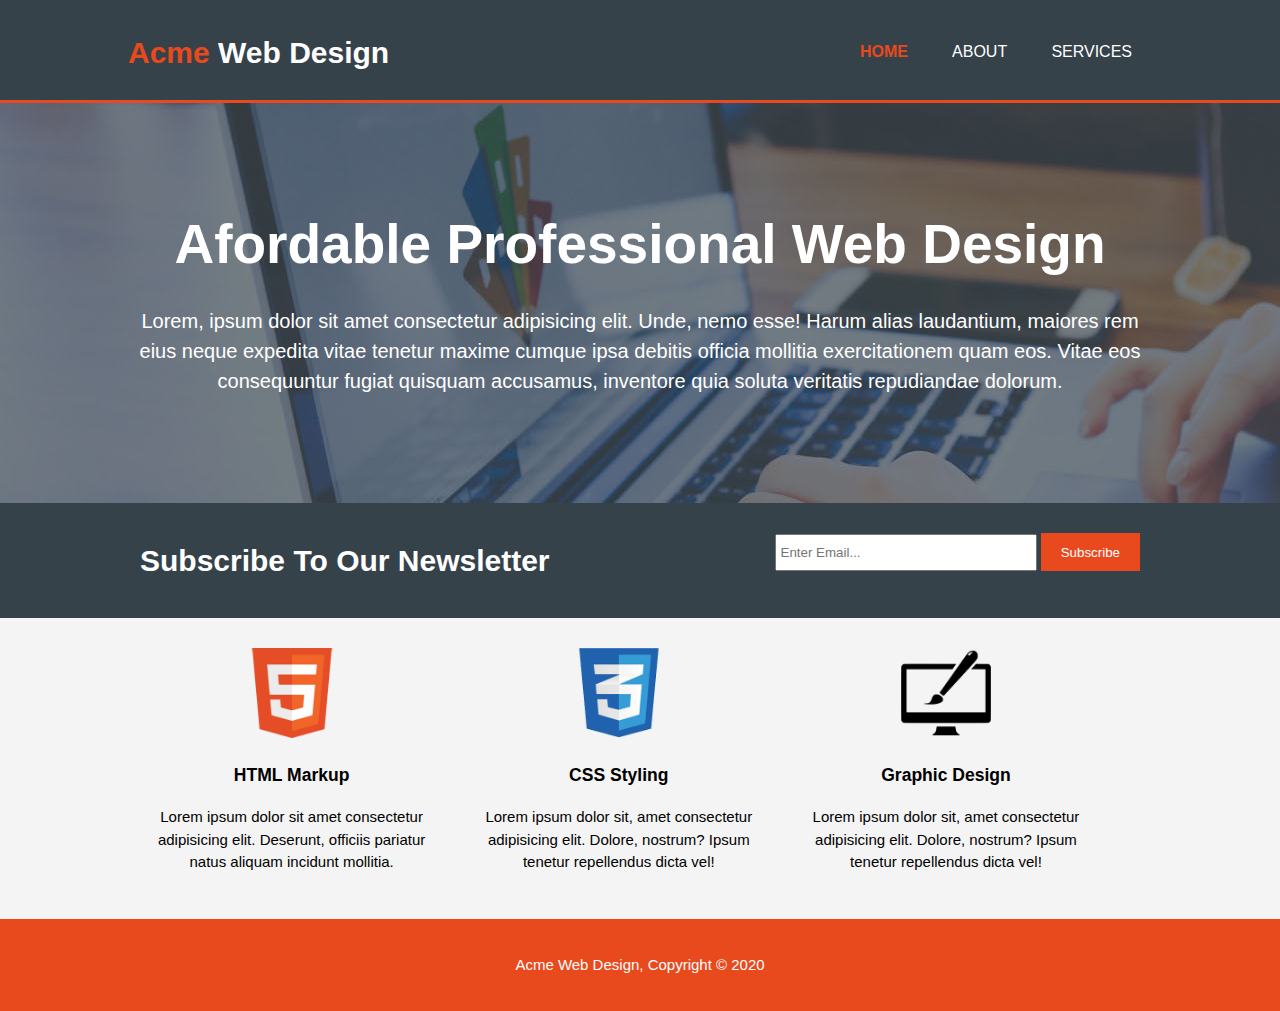
<file: index.html>
<!DOCTYPE html>
<html lang="en">
<head>
    <meta charset="UTF-8">
    <meta name="viewport" content="width=device-width, initial-scale=1.0">
    <link rel="stylesheet" href="CSS/style.css">
    <title>Acme Web design</title>
</head>
<body>
<!-- header -->

    <header>
        <div class="container">
            <div id="branding">
                <h1><span class="highlight">Acme</span> Web Design</h1>
            </div>
            <nav>
                <ul>
                    <li class="current"><a href="index.html">Home</a></li>
                    <li><a href="about.html">About</a></li>
                    <li><a href="services.html">Services</a></li>
                </ul>
            </nav>
        </div>
    </header>

    <!-- showcase section -->

    <section id="showcase">
        <div class="container">
            <h1>Afordable Professional Web Design</h1>
            <p>Lorem, ipsum dolor sit amet consectetur adipisicing elit. Unde, nemo esse! Harum alias laudantium, maiores rem eius neque expedita vitae tenetur maxime cumque ipsa debitis officia mollitia exercitationem quam eos. Vitae eos consequuntur fugiat quisquam accusamus, inventore quia soluta veritatis repudiandae dolorum.</p>
        </div>
    </section>

<!-- newsletter section -->

<section id="newsletter">
    <div class="container">
        <h1>Subscribe To Our Newsletter</h1>
        <form>
            <input type="email" placeholder="Enter Email...">
            <button class="button_1" type="submit">Subscribe</button>
        </form>
        </div>
    </div>
</section>

<!-- boxes section -->

<section id="boxes">
    <div class="container">
        <div class="box">
            <img src="img/logo_html.png" alt="">
            <h3>HTML Markup</h3>
            <p>Lorem ipsum dolor sit amet consectetur adipisicing elit. Deserunt, officiis pariatur natus aliquam incidunt mollitia.</p>
        </div>
        <div class="box">
            <img src="img/logo_css.png" alt="">
            <h3>CSS Styling</h3>
            <p>Lorem ipsum dolor sit, amet consectetur adipisicing elit. Dolore, nostrum? Ipsum tenetur repellendus dicta vel!</p>
        </div>
        <div class="box">
            <img src="img/logo_brush.png" alt="">
            <h3>Graphic Design</h3>
            <p>Lorem ipsum dolor sit, amet consectetur adipisicing elit. Dolore, nostrum? Ipsum tenetur repellendus dicta vel!</p>
        </div>
    </div>
</section>

<!-- footer section -->

<footer>
    <p>Acme Web Design, Copyright &copy; 2020</p>
</footer>
    
</body>
</html>
</file>
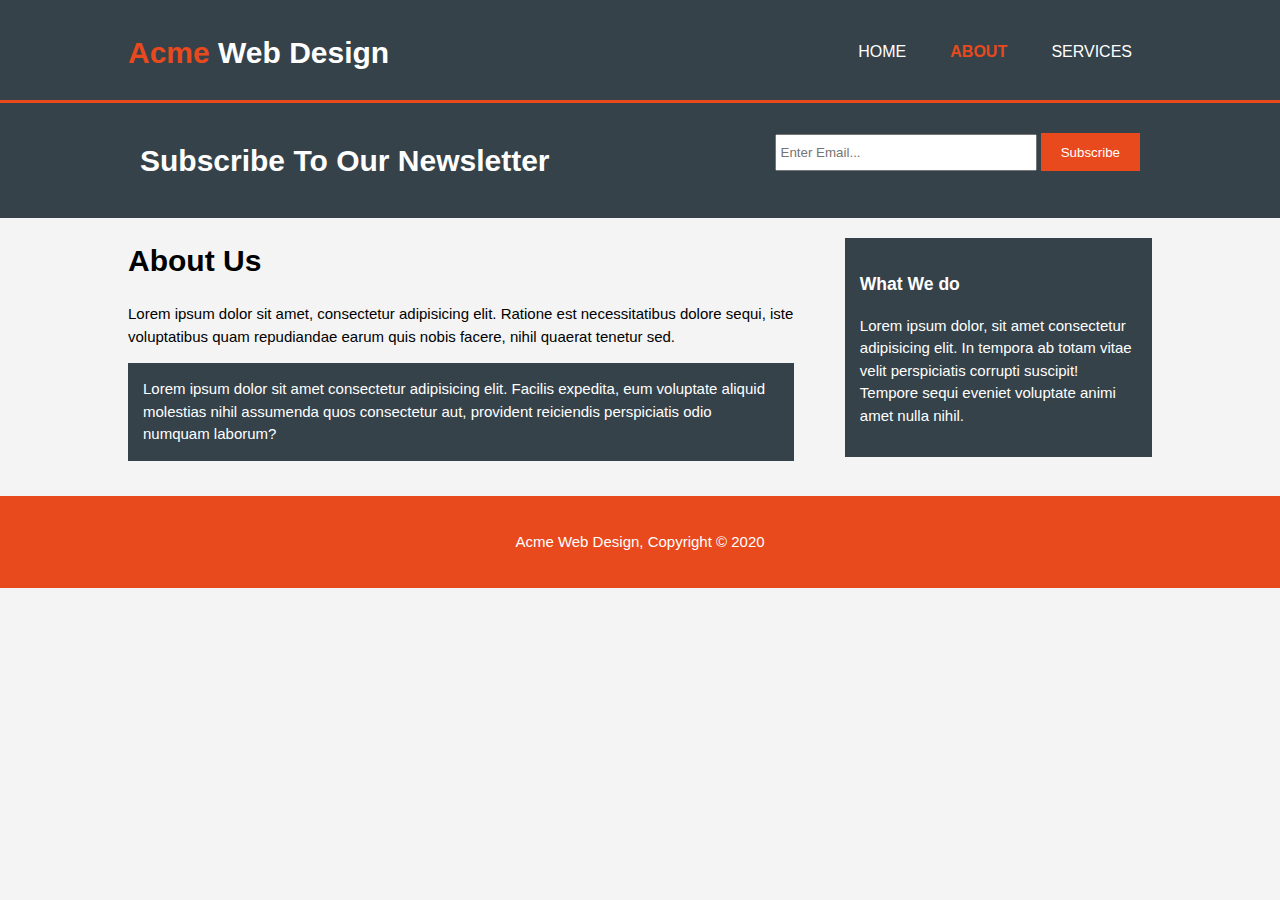
<file: About.html>
<!DOCTYPE html>
<html lang="en">
<head>
    <meta charset="UTF-8">
    <meta name="viewport" content="width=device-width, initial-scale=1.0">
    <link rel="stylesheet" href="CSS/style.css">
    <title>About</title>
</head>
<body>
<!-- header -->

    <header>
        <div class="container">
            <div id="branding">
                <h1><span class="highlight">Acme</span> Web Design</h1>
            </div>
            <nav>
                <ul>
                    <li><a href="index.html">Home</a></li>
                    <li class="current"><a href="about.html">About</a></li>
                    <li><a href="services.html">Services</a></li>
                </ul>
            </nav>
        </div>
    </header>



<!-- newsletter section -->

<section id="newsletter">
    <div class="container">
        <h1>Subscribe To Our Newsletter</h1>
        <form>
            <input type="email" placeholder="Enter Email...">
            <button class="button_1" type="submit">Subscribe</button>
        </form>
        </div>
    </div>
</section>

<!-- boxes section -->

<section id="main">
    <div class="container">
       <article id="main-col">
           <h1 class="page-title">About Us</h1>
           <P>Lorem ipsum dolor sit amet, consectetur adipisicing elit. Ratione est necessitatibus dolore sequi, iste voluptatibus quam repudiandae earum quis nobis facere, nihil quaerat tenetur sed.</P>
           <P class="dark">Lorem ipsum dolor sit amet consectetur adipisicing elit. Facilis expedita, eum voluptate aliquid molestias nihil assumenda quos consectetur aut, provident reiciendis perspiciatis odio numquam laborum?</P>
       </article> 
       <aside id="sidebar">
           <div class="dark">
           <h3>What We do</h3>
           <p>Lorem ipsum dolor, sit amet consectetur adipisicing elit. In tempora ab totam vitae velit perspiciatis corrupti suscipit! Tempore sequi eveniet voluptate animi amet nulla nihil.</p>
        </div>
       </aside>
    </div>
</section>

<!-- footer section -->

<footer>
    <p>Acme Web Design, Copyright &copy; 2020</p>
</footer>
    
</body>
</html>
</file>
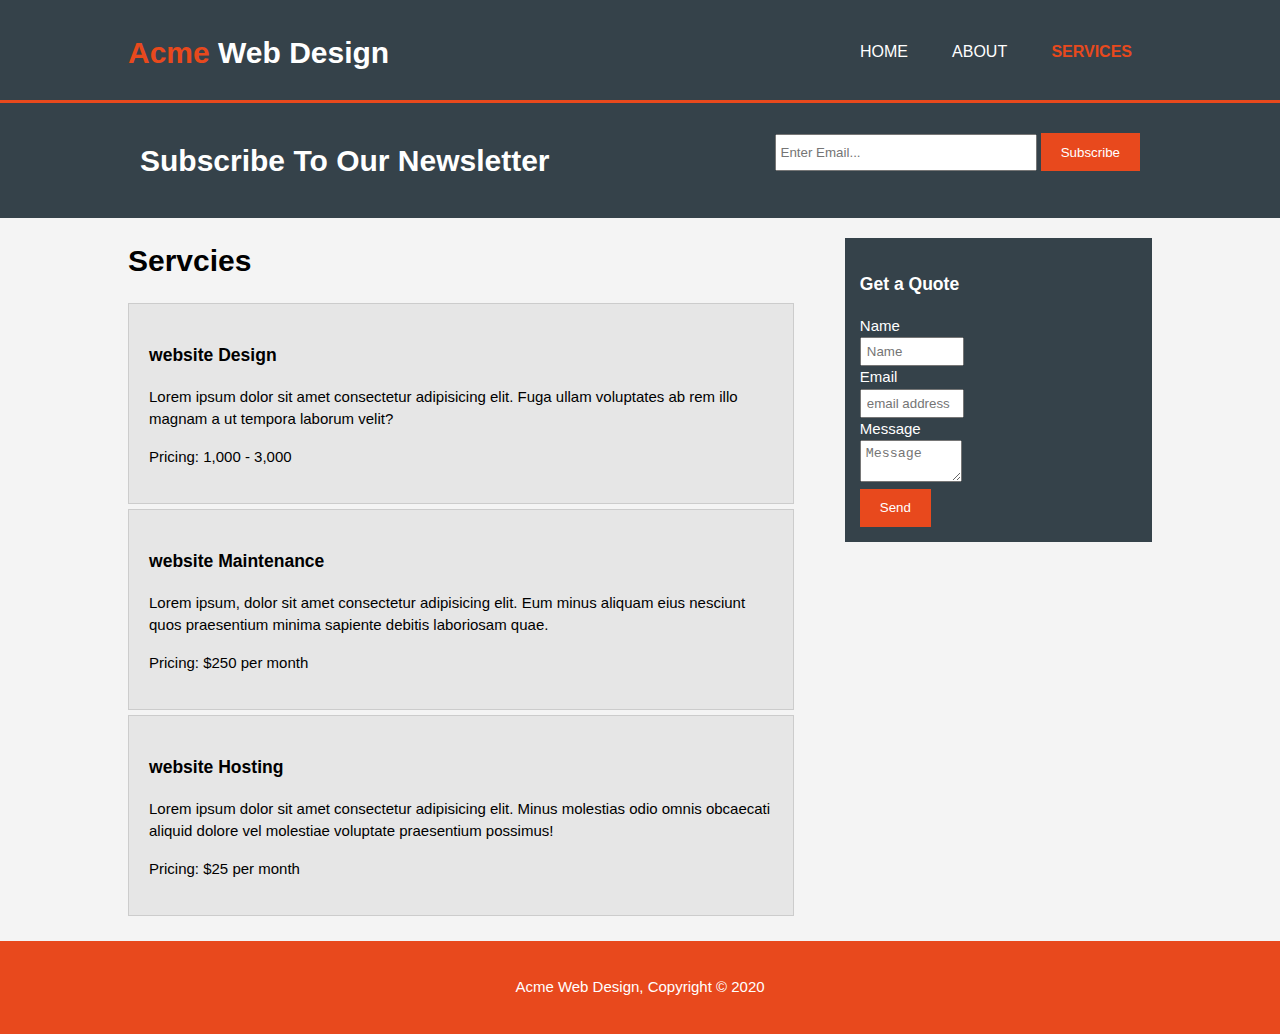
<file: Services.html>
<!DOCTYPE html>
<html lang="en">
<head>
    <meta charset="UTF-8">
    <meta name="viewport" content="width=device-width, initial-scale=1.0">
    <link rel="stylesheet" href="CSS/style.css">
    <title>Services</title>
</head>
<body>
<!-- header -->

    <header>
        <div class="container">
            <div id="branding">
                <h1><span class="highlight">Acme</span> Web Design</h1>
            </div>
            <nav>
                <ul>
                    <li><a href="index.html">Home</a></li>
                    <li><a href="about.html">About</a></li>
                    <li class="current"><a href="services.html">Services</a></li>
                </ul>
            </nav>
        </div>
    </header>



<!-- newsletter section -->

<section id="newsletter">
    <div class="container">
        <h1>Subscribe To Our Newsletter</h1>
        <form>
            <input type="email" placeholder="Enter Email...">
            <button class="button_1" type="submit">Subscribe</button>
        </form>
        </div>
    </div>
</section>

<!-- boxes section -->

<section id="main">
    <div class="container">
       <article id="main-col">
           <h1 class="page-title">Servcies</h1>
           <ul id="services">
               <li>
                   <h3>website Design</h3>
                   <p>Lorem ipsum dolor sit amet consectetur adipisicing elit. Fuga ullam voluptates ab rem illo magnam a ut tempora laborum velit?</p>
                   <p>Pricing: 1,000 - 3,000</p>
               </li>
               <li>
                   <h3>website Maintenance</h3>
                   <p>Lorem ipsum, dolor sit amet consectetur adipisicing elit. Eum minus aliquam eius nesciunt quos praesentium minima sapiente debitis laboriosam quae.</p>
                   <p>Pricing: $250 per month</p>
               </li>
               <li>
                   <h3>website Hosting</h3>
                   <p>Lorem ipsum dolor sit amet consectetur adipisicing elit. Minus molestias odio omnis obcaecati aliquid dolore vel molestiae voluptate praesentium possimus!</p>
                   <p>Pricing: $25 per month</p>
               </li>
           </ul>
       </article> 
       <aside id="sidebar"> 
           <div class="dark">
           <h3>Get a Quote</h3>
           <form class="quote">
               <div>
                   <label>Name</label>
                   <br>
                   <input type="text" placeholder="Name">
               </div>
               <div>
                <label>Email</label>
                <br>
                <input type="email" placeholder="email address">
            </div>
               <div>
                   <label>Message</label><br>
                   <textarea placeholder="Message"></textarea>
                </div>
                <button class="button_1" type="submit">Send</button>
           </form>
        </div>
       </aside>
    </div>
</section>

<!-- footer section -->

<footer>
    <p>Acme Web Design, Copyright &copy; 2020</p>
</footer>
    
</body>
</html>
</file>
<file: CSS/style.css>
body {
    
    font: 15px/1.5 Arial, helvetica, sans-serif;
    padding: 0;
    margin: 0 ;
    background-color: #f4f4f4;

    /* Global */

}
.container {
    width: 80%;
    margin: auto;
    overflow: hidden;

}

 ul {
    margin: 0;
    padding: 0;

}
.button_1 {
    height: 38px;
    background: #e8491d;
    border: 0;
    padding-right: 20px;
    padding-left: 20px;
    color: #fff;
}

.dark {
    padding: 15px;
    background-color: #35424a;
    color: #fff;
    margin-top: 10px;

}

/* header */
header {
    background: #35424a;
    color: #fff;
    padding-top: 30px ;
    min-height: 70px;
    border-bottom: #e8491d 3px solid;

}
header a {
    color: #fff;
    text-decoration: none;
    text-transform: uppercase;
    font-size: 16px;  
}

header li {
    display: inline;
    padding: 0 20px 0 20px;
}
header #branding {
    float: left;
}
header #branding h1 {
    margin: 0;
}
header nav {
    float: right;
    margin-top: 10px;
}
header .highlight, header .current a {
    color: #e8491d;
    font-weight: bold;

}
header a:hover {
    color: #cccccc;
    font-weight: bold;
}

/* Showcase */

#showcase {
    min-height: 400px;
    background:url('../img/showcase.jpg') no-repeat 0 -400px;
    text-align: center;
    color: #fff;
}

#showcase h1 {
    margin-top: 100px;
    font-size: 55px;
    margin-bottom: 10px;
}
#showcase p {
    font-size: 20px;

}
/* newsletter */


#newsletter {
   padding: 15px;
   color: #fff;
   background: #35424a;
}
#newsletter h1 {
    float: left;

}

#newsletter form  {
    float: right;
    margin-top: 15px;
}
#newsletter input[type="email"] {
    padding: 4px;
    height: 25px;
    width: 250px;

}

/* Boxes */

#boxes {
    margin-top: 20px;

}
#boxes .box {
    float: left;
    width: 30%;
    text-align: center;
    padding: 10px;
}

#boxes  .box img {
    width: 90px;
}

/* sidebar */
aside#sidebar {
    float: right;
    width: 30%;
    margin-top: 10px;

}
aside#sidebar .quote input, aside#sidebar .quote textarea {
    width: 90px;
    padding: 5px;

}
article#main-col {
    float: left;
    width: 65%;

}

/* Services */
ul#services li {
    list-style: none;
    padding: 20px;
    border: #ccc solid 1px;
    margin-bottom: 5px;
    background: #e6e6e6;

}

/* footer */

footer {
    padding: 20px;
    margin-top: 20px;
    color: #fff;
    background-color: #e8491d;
    text-align: center;
}
/* media queries */
@media(max-width: 768px){
    header #branding, 
    header nav, 
    header nav li,
    #boxes .box,
    article#main-col, 
    aside#sidebar {
        float: none;
        text-align: center;
        width: 100%;
        
    }
    header {
        padding-bottom: 20px;
    }
    #showcase h1{
        margin-top: 40px;
    }
    #newsletter button {
        display: block;
        width: 100%;

    }
    #newsletter form input[type="email"]{
        width: 100%;
        margin-bottom: 5px;
        
    }

}
</file>
